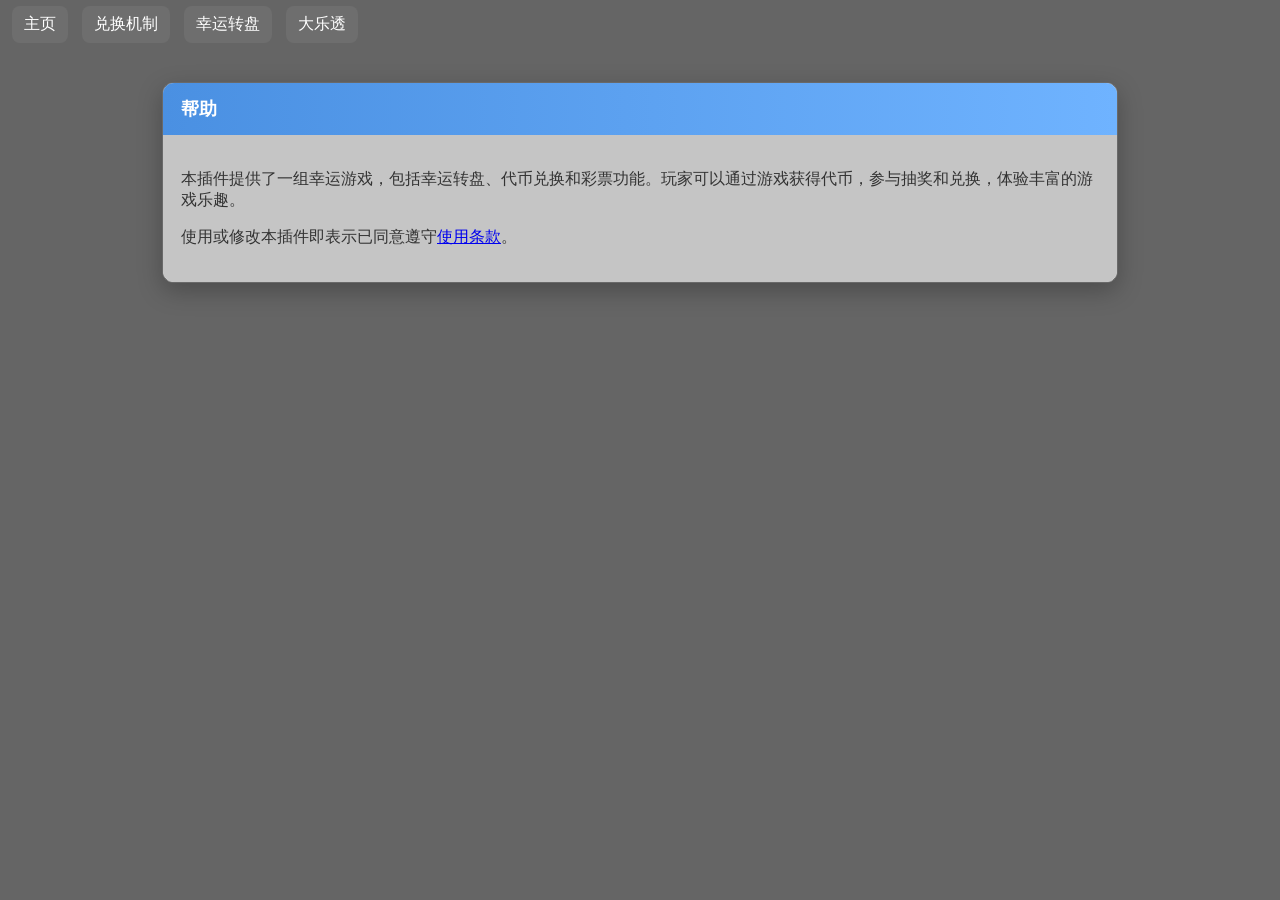
<file: VPet.Plugin.LuckyGame/HelpPage/index.html>
﻿<!DOCTYPE html>

<html lang="zh-CN">
<head>
    <meta charset="utf-8" />
    <meta name="viewport" content="width=device-width,initial-scale=1">
    <link rel="stylesheet" href="css/shared.css" type="text/css">
    <title>帮助</title>
</head>
<body>
    <iframe id="nav" src="nav.html" frameborder="0" title="导航"></iframe>
    <main class="page">
        <div class="card">
            <div class="card-header">帮助</div>
            <div class="card-body">
                <p>本插件提供了一组幸运游戏，包括幸运转盘、代币兑换和彩票功能。玩家可以通过游戏获得代币，参与抽奖和兑换，体验丰富的游戏乐趣。</p>
                <p>使用或修改本插件即表示已同意遵守<a href="https://github.com/Hgnim/VPet.Plugin.LuckyGame/blob/main/doc/%E4%BD%BF%E7%94%A8%E6%9D%A1%E6%AC%BE.md#%E7%94%A8%E6%88%B7%E4%BD%BF%E7%94%A8%E6%9D%A1%E6%AC%BE">使用条款</a>。</p>
            </div>
        </div>
    </main>
</body>
</html>
</file>
<file: VPet.Plugin.LuckyGame/HelpPage/css/shared.css>
﻿body {
    background-color: #656565;
    margin: 0;
    font-family: -apple-system, BlinkMacSystemFont, "Segoe UI", Roboto, "Helvetica Neue", Arial;
    -webkit-font-smoothing: antialiased;
    -moz-osx-font-smoothing: grayscale;
    color: #222;
}

/* iframe 顶部导航占位 */
#nav {
    width: 100%;
    height: 48px;
    border: 0;
}

/* 页面容器 */
.page {
    max-width: 980px;
    margin: 18px auto;
    padding: 12px;
    box-sizing: border-box;
}

/* 卡片样式 */
.card {
    background: linear-gradient(180deg, #f6f8fa 0%, #ffffff 100%);
    border-radius: 12px;
    box-shadow: 0 8px 24px rgba(0,0,0,0.25);
    overflow: hidden;
    border: 1px solid #696969;
}
.card-header {
    padding: 14px 18px;
    background: linear-gradient(90deg,#4a90e2,#6fb3ff);
    color: #ffffff;
    font-weight: 600;
    font-size: 18px;
}
.card-body {
    padding: 18px;
    background: #c5c5c5;
    color: #333;
}

/* markdown 内容内部样式，改善可读性 */
#markdown {
    line-height: 1.7;
    color: #333;
}
#markdown h1, #markdown h2, #markdown h3 {
    margin-top: 1.2rem;
    margin-bottom: 0.6rem;
}
#markdown p { margin-bottom: 0.8rem; }
#markdown pre {
    background: #2d2d2d;
    color: #f8f8f2;
    padding: 12px;
    border-radius: 6px;
    overflow: auto;
}
#markdown code { background: rgba(27,31,35,0.05); padding: 2px 6px; border-radius: 6px; }

/* 导航（在 iframe 内生效） */
nav {
    display: flex;
    align-items: center;
    gap: 14px;
    height: 48px;
    padding: 0 12px;
    box-sizing: border-box;
}
nav a {
    color: #fff;
    text-decoration: none;
    padding: 8px 12px;
    border-radius: 8px;
    background: rgba(255,255,255,0.06);
    font-weight: 500;
}
nav a:hover { background: rgba(255,255,255,0.12); }

/* 响应式小屏 */
@media (max-width: 640px) {
    .page { padding: 10px; }
    .card-header { font-size: 16px; padding: 12px; }
    .card-body { padding: 12px; }
}

/* 更完整的 Markdown 样式 */
#markdown h1 { font-size: 1.8rem; border-bottom: 1px solid rgba(0,0,0,0.06); padding-bottom: 0.3rem; }
#markdown h2 { font-size: 1.5rem; }
#markdown h3 { font-size: 1.25rem; }
#markdown h4 { font-size: 1.05rem; }
#markdown h5, #markdown h6 { font-size: 0.95rem; color: #555; }

#markdown hr { border: none; border-top: 1px solid rgba(0,0,0,0.06); margin: 1.6rem 0; }

#markdown blockquote {
    border-left: 4px solid rgba(74,144,226,0.9);
    margin: 0 0 1rem 0;
    padding: 8px 12px;
    background: linear-gradient(90deg, rgba(74,144,226,0.06), transparent);
    color: #333;
    border-radius: 6px;
}

#markdown ul, #markdown ol {
    padding-left: 1.4rem;
    margin-bottom: 0.8rem;
}
#markdown li { margin: 0.35rem 0; }

/* 任务列表样式（GitHub 风格复选框视觉） */
#markdown input[type="checkbox"] { transform: scale(1.05); margin-right: 8px; }
#markdown li.task-list-item { list-style: none; }

/* 表格样式 */
#markdown table { width: 100%; border-collapse: collapse; margin-bottom: 1rem; }
#markdown table th, #markdown table td {
    border: 1px solid rgba(0,0,0,0.06);
    padding: 8px 10px;
    text-align: left;
}
#markdown table thead th { background: #f5f7fa; }
#markdown table tbody tr:nth-child(odd) { background: rgba(0,0,0,0.02); }

/* 图片自适应并居中 */
#markdown img { max-width: 100%; height: auto; display: block; margin: 0.6rem auto; border-radius: 6px; }

/* 链接样式 */
#markdown a { color: #1a73e8; text-decoration: none; }
#markdown a:hover { text-decoration: underline; }

/* 行内代码 */
#markdown code { font-family: ui-monospace, SFMono-Regular, Menlo, Monaco, "Roboto Mono", "Courier New", monospace; font-size: 0.95em; }

/* 高亮代码块（带行号占位） */
#markdown pre {
    background: #0b1220;
    color: #d6deeb;
    padding: 12px;
    border-radius: 8px;
    overflow: auto;
}
#markdown pre code { background: transparent; color: inherit; padding: 0; border-radius: 0; }

/* 可选：让代码块内长行水平滚动并避免换行 */
#markdown pre code { white-space: pre; }

/* 小屏优化：在窄屏时调小字体和间距 */
@media (max-width: 420px) {
    #markdown { font-size: 0.95rem; }
    #markdown h1 { font-size: 1.4rem; }
}

/* 行号样式和代码块行号容器 */
.code-with-line-numbers { display: flex; align-items: flex-start; gap: 12px; }
.code-with-line-numbers .gutter {
    background: linear-gradient(180deg, rgba(11,18,32,0.04), rgba(11,18,32,0.02));
    padding: 8px 6px;
    border-radius: 6px 0 0 6px;
    text-align: right;
    -webkit-user-select: none;
    -moz-user-select: none;
    user-select: none;
}
.code-with-line-numbers .gutter .line {
    display: block;
    padding: 0 8px;
    color: rgba(255,255,255,0.6);
    font-size: 0.85em;
    line-height: 1.5em;
}
.code-with-line-numbers pre {
    margin: 0;
    border-radius: 6px;
    padding: 8px 12px;
    background: #0b1220;
    overflow: auto;
    flex: 1 1 auto;
}
.code-with-line-numbers pre code { white-space: pre; }

/* 保持在窄屏上也可读，行号大小稍微降低 */
@media (max-width: 480px) {
    .code-with-line-numbers .gutter .line { font-size: 0.8em; padding-right: 6px; }
}
</file>
